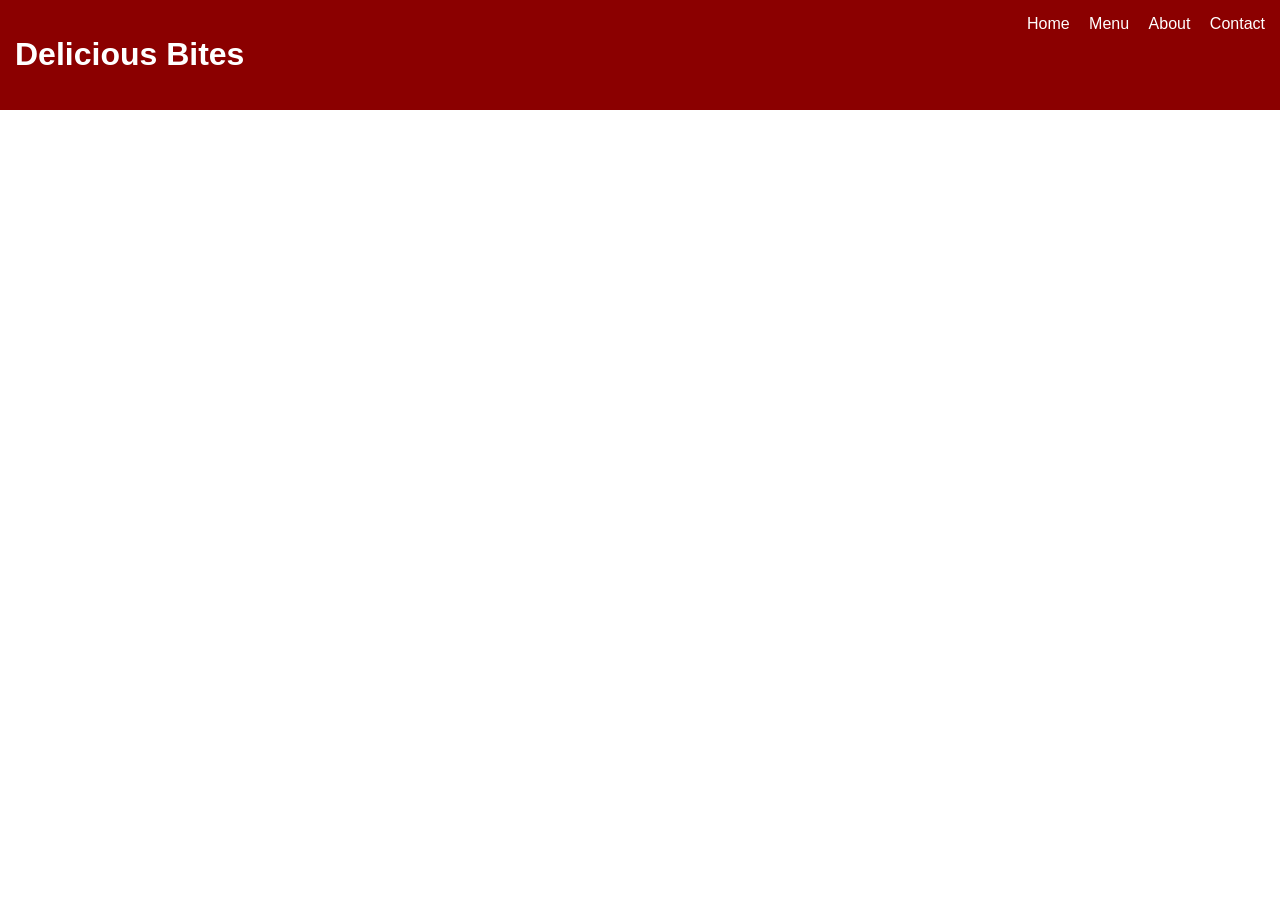
<file: index.html>
<!DOCTYPE html>
<html lang="en">
<head>
  <meta charset="UTF-8">
  <title>Restaurant Website</title>
  <link rel="stylesheet" href="style.css">
</head>
<body>

<header>
  <h1>Delicious Bites</h1>
  <nav>
    <a href="index.html">Home</a>
    <a href="menu.html">Menu</a>
    <a href="about.html">About</a>
    <a href="contact.html">Contact</a>
  </nav>
</header>

<section class="hero">
  <h2>Welcome to Delicious Bites</h2>
  <p>Enjoy the best food in town!</p>
</section>

</body>
</html>
</file>
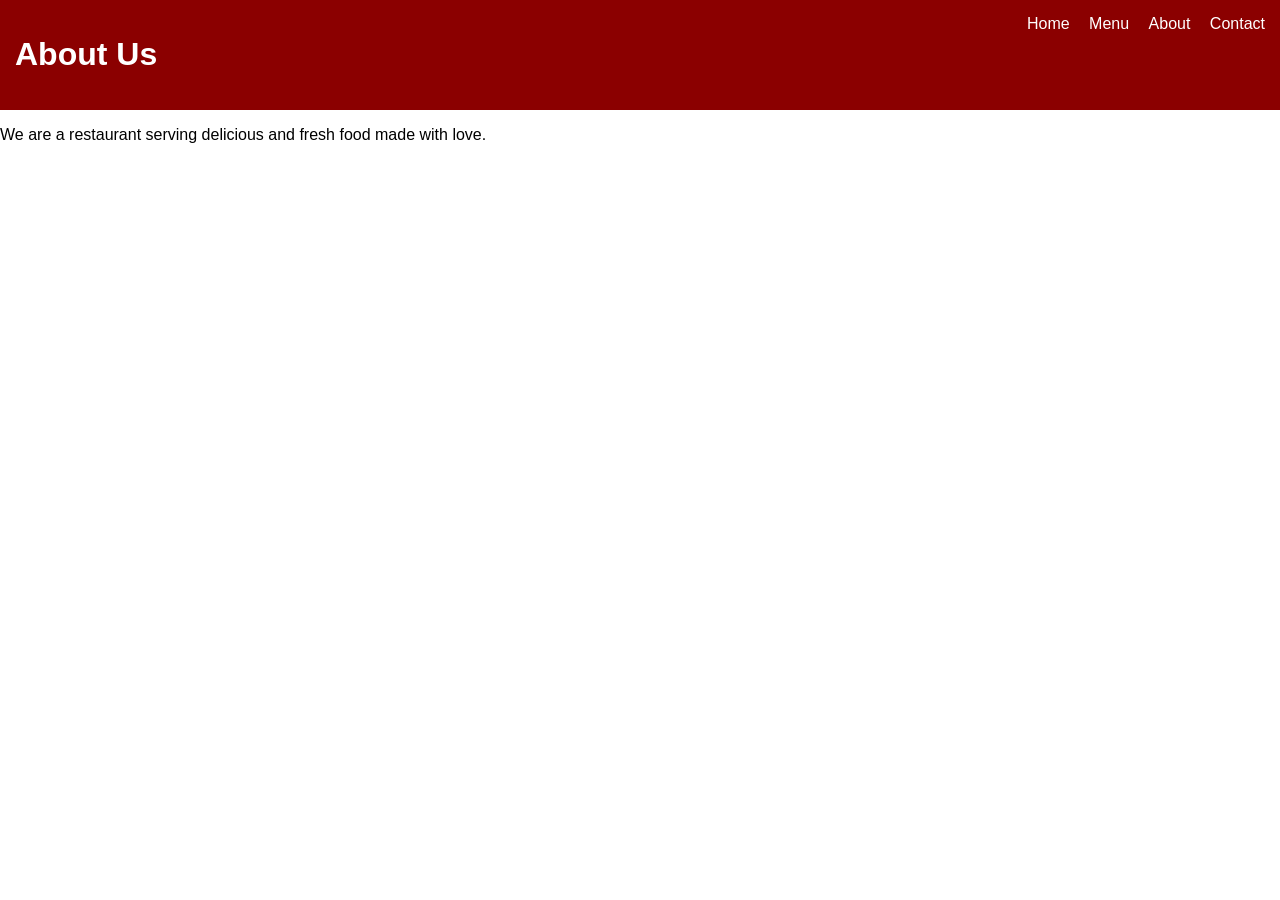
<file: about.html>
<!DOCTYPE html>
<html lang="en">
<head>
  <meta charset="UTF-8">
  <title>About</title>
  <link rel="stylesheet" href="style.css">
</head>
<body>

<header>
  <h1>About Us</h1>
  <nav>
    <a href="index.html">Home</a>
    <a href="menu.html">Menu</a>
    <a href="about.html">About</a>
    <a href="contact.html">Contact</a>
  </nav>
</header>

<section>
  <p>We are a restaurant serving delicious and fresh food made with love.</p>
</section>

</body>
</html>
</file>
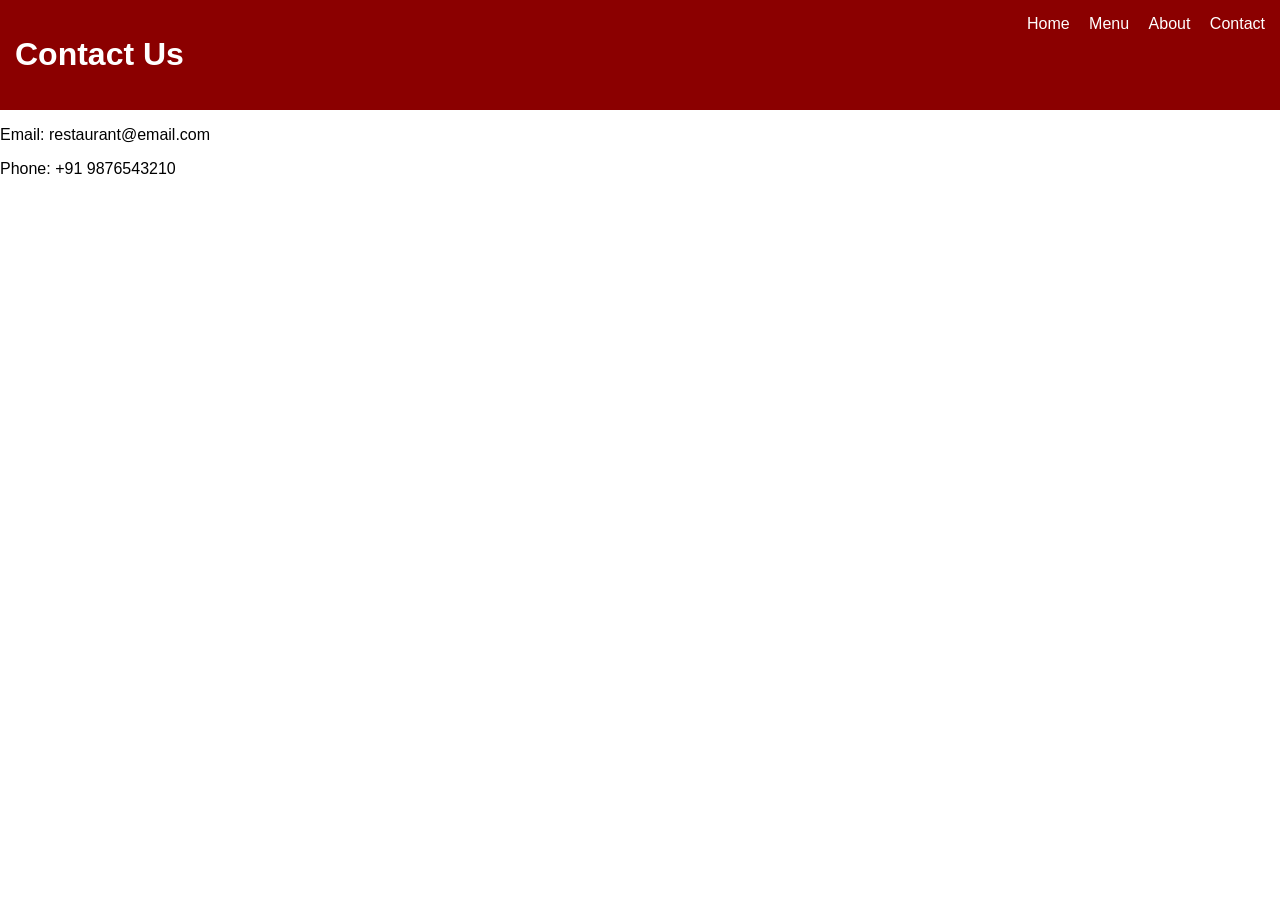
<file: contact.html>
<!DOCTYPE html>
<html lang="en">
<head>
  <meta charset="UTF-8">
  <title>Contact</title>
  <link rel="stylesheet" href="style.css">
</head>
<body>

<header>
  <h1>Contact Us</h1>
  <nav>
    <a href="index.html">Home</a>
    <a href="menu.html">Menu</a>
    <a href="about.html">About</a>
    <a href="contact.html">Contact</a>
  </nav>
</header>

<section>
  <p>Email: restaurant@email.com</p>
  <p>Phone: +91 9876543210</p>
</section>

</body>
</html>
</file>
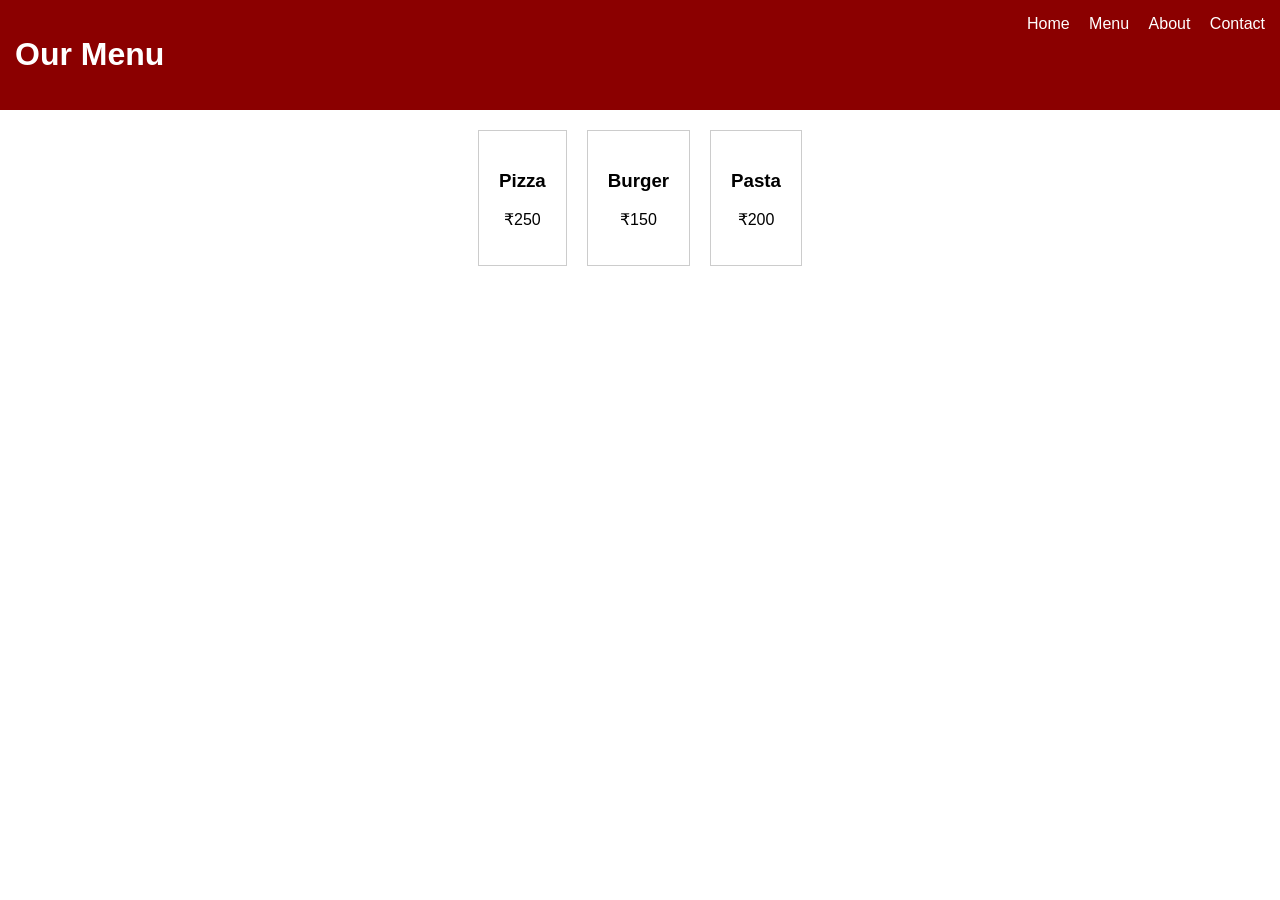
<file: menue.html>
<!DOCTYPE html>
<html lang="en">
<head>
  <meta charset="UTF-8">
  <title>Menu</title>
  <link rel="stylesheet" href="style.css">
</head>
<body>

<header>
  <h1>Our Menu</h1>
  <nav>
    <a href="index.html">Home</a>
    <a href="menu.html">Menu</a>
    <a href="about.html">About</a>
    <a href="contact.html">Contact</a>
  </nav>
</header>

<section class="menu">
  <div class="item">
    <h3>Pizza</h3>
    <p>₹250</p>
  </div>
  <div class="item">
    <h3>Burger</h3>
    <p>₹150</p>
  </div>
  <div class="item">
    <h3>Pasta</h3>
    <p>₹200</p>
  </div>
</section>

</body>
</html>
</file>
<file: style.css>
body {
  margin: 0;
  font-family: Arial;
}

header {
  background: #8b0000;
  color: white;
  padding: 15px;
  display: flex;
  justify-content: space-between;
}

nav a {
  color: white;
  margin-left: 15px;
  text-decoration: none;
}

.hero {
  text-align: center;
  padding: 50px;
  background: url('https://picsum.photos/1200/400') no-repeat center/cover;
  color: white;
}

.menu {
  display: flex;
  justify-content: center;
  gap: 20px;
  padding: 20px;
}

.item {
  border: 1px solid #ccc;
  padding: 20px;
  text-align: center;
}
</file>
